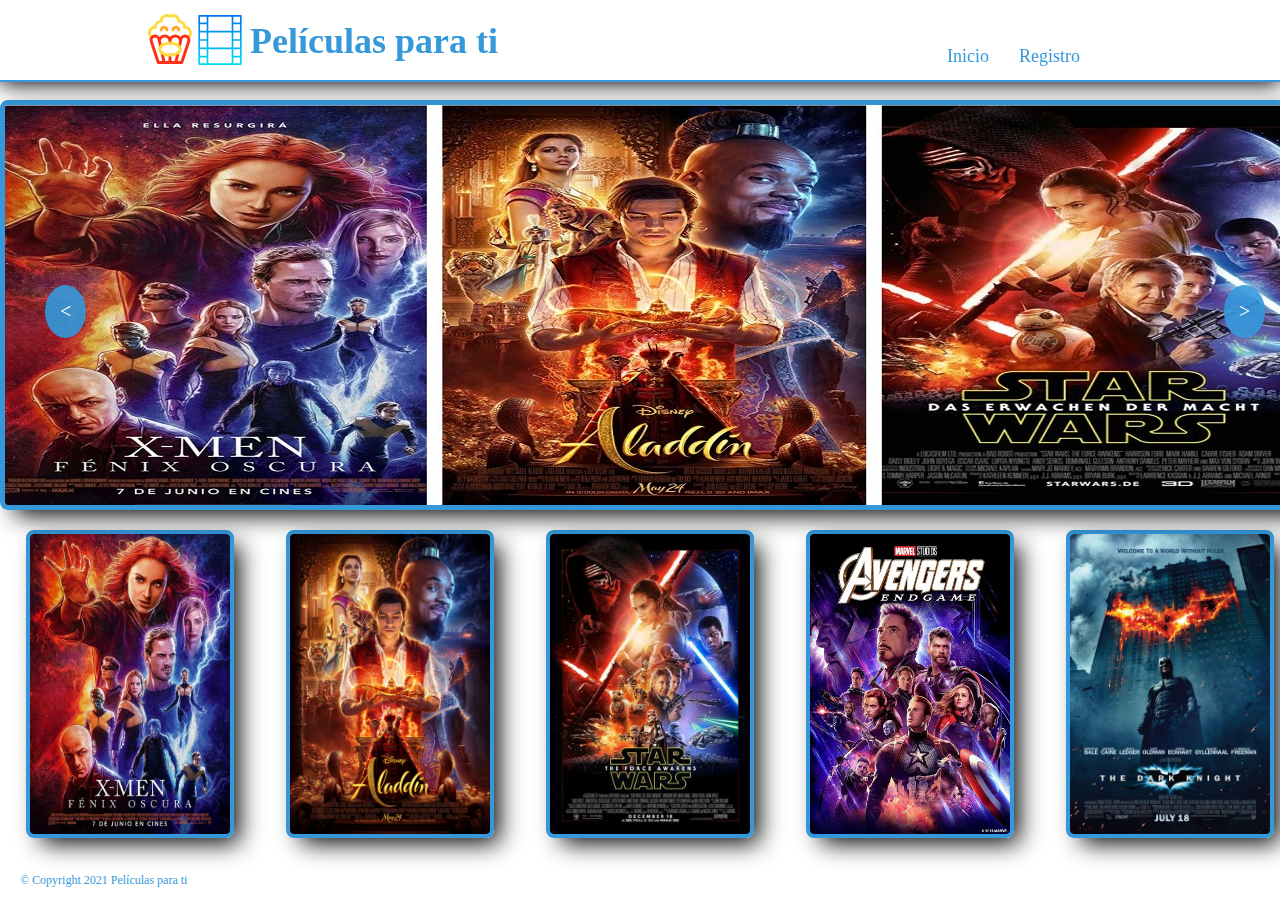
<file: index.html>
<!DOCTYPE html>
<html lang="es">

<head>
  <meta charset="UTF-8">
  <meta http-equiv="X-UA-Compatible" content="IE=edge">
  <meta name="viewport" content="width=device-width, initial-scale=1.0">
  <link rel="stylesheet" href="https://use.fontawesome.com/releases/v5.15.4/css/all.css"
    integrity="sha384-DyZ88mC6Up2uqS4h/KRgHuoeGwBcD4Ng9SiP4dIRy0EXTlnuz47vAwmeGwVChigm" crossorigin="anonymous">
  <link rel="stylesheet" href="./CSS/styles.css">
  <title>Películas para ti</title>
</head>

<body>

  <header>
    <a href="index.html">
      <h1>Películas para ti</h1>
      <img src="./Imagenes/popcorn.svg" id="icon-popcorn" width="50px" height="50px">
      <img src="./Imagenes/pelicula.svg" id="icon-pelicula" width="50px" height="50px">
    </a>
    <nav>
      <ul>
        <a href="index.html" id="inicio">
          <li><i class="fas fa-home"></i>Inicio</li>
        </a>
        <a href="registro.html" id="registro">
          <li><i class="fas fa-user-plus"></i>Registro</li>
        </a>
      </ul>
    </nav>
  </header>

  <main>
    <section>

      <div class="slider">
        <div class="slider-slides">
          <div class="slider-slide active">
            <img src="./Imagenes/3_en_1.jpg">
          </div>
          <div class="slider-slide">
            <img src="./Imagenes/avengers-1.jpg">
          </div>
          <div class="slider-slide">
            <img src="./Imagenes/batman-1.jpg" width="1300" height="400">
          </div>
        </div>
        <div class="slide-izq">&lt;</div>
        <div class="slide-der">&gt;</div>
      </div>

      <div id="peliculas-mini">
        <div>
          <!-- El contenido se agrega desde el archivo script.js -->
        </div>
        <div>
          <!-- El contenido se agrega desde el archivo script.js -->
        </div>
        <div>
          <!-- El contenido se agrega desde el archivo script.js -->
        </div>
        <div>
          <!-- El contenido se agrega desde el archivo script.js -->
        </div>
        <div>
          <!-- El contenido se agrega desde el archivo script.js -->
        </div>
      </div>
    </section>
  </main>

  <footer>
    <p>© Copyright 2021 Películas para ti</p>
  </footer>

  <script src="./JS/script.js"></script>

</body>

</html>
</file>
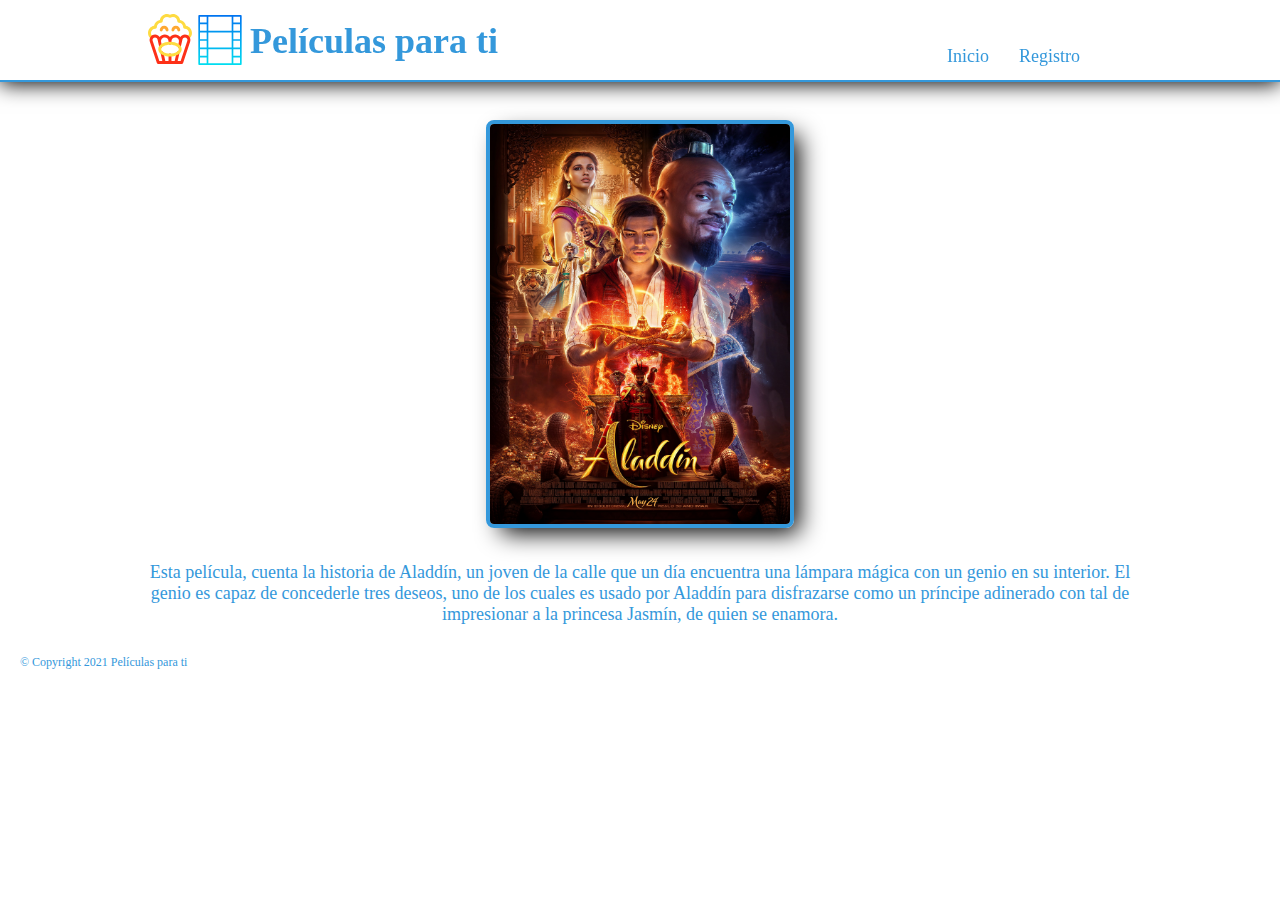
<file: aladdín.html>
<!DOCTYPE html>
<html lang="es">

<head>
  <meta charset="UTF-8">
  <meta http-equiv="X-UA-Compatible" content="IE=edge">
  <meta name="viewport" content="width=device-width, initial-scale=1.0">
  <link rel="stylesheet" href="https://use.fontawesome.com/releases/v5.15.4/css/all.css"
    integrity="sha384-DyZ88mC6Up2uqS4h/KRgHuoeGwBcD4Ng9SiP4dIRy0EXTlnuz47vAwmeGwVChigm" crossorigin="anonymous">
  <link rel="stylesheet" href="./CSS/peliculas.css">
  <title>Aladdín | Películas para ti</title>
</head>

<body>

  <header>
    <a href="index.html">
      <h1>Películas para ti</h1>
      <img src="./Imagenes/popcorn.svg" id="icon-popcorn" width="50px" height="50px">
      <img src="./Imagenes/pelicula.svg" id="icon-pelicula" width="50px" height="50px">
    </a>
    <nav>
      <ul>
        <a href="index.html" id="inicio">
          <li><i class="fas fa-home"></i>Inicio</li>
        </a>
        <a href="registro.html" id="registro">
          <li><i class="fas fa-user-plus"></i>Registro</li>
        </a>
      </ul>
    </nav>
  </header>

  <main>
    <section>
      <img src="./Imagenes/aladdín.jpg" class="pelicula" width="300" height="400">
      <p id="info">Esta película, cuenta la historia de Aladdín, un joven de la calle que un día encuentra una lámpara
        mágica con
        un genio en su interior.
        El genio es capaz de concederle tres deseos, uno de los cuales es usado por Aladdín para disfrazarse
        como un
        príncipe adinerado con tal de impresionar a la princesa Jasmín, de quien se enamora.</p>
    </section>
  </main>

  <footer>
    <p>© Copyright 2021 Películas para ti</p>
  </footer>

</body>

</html>
</file>
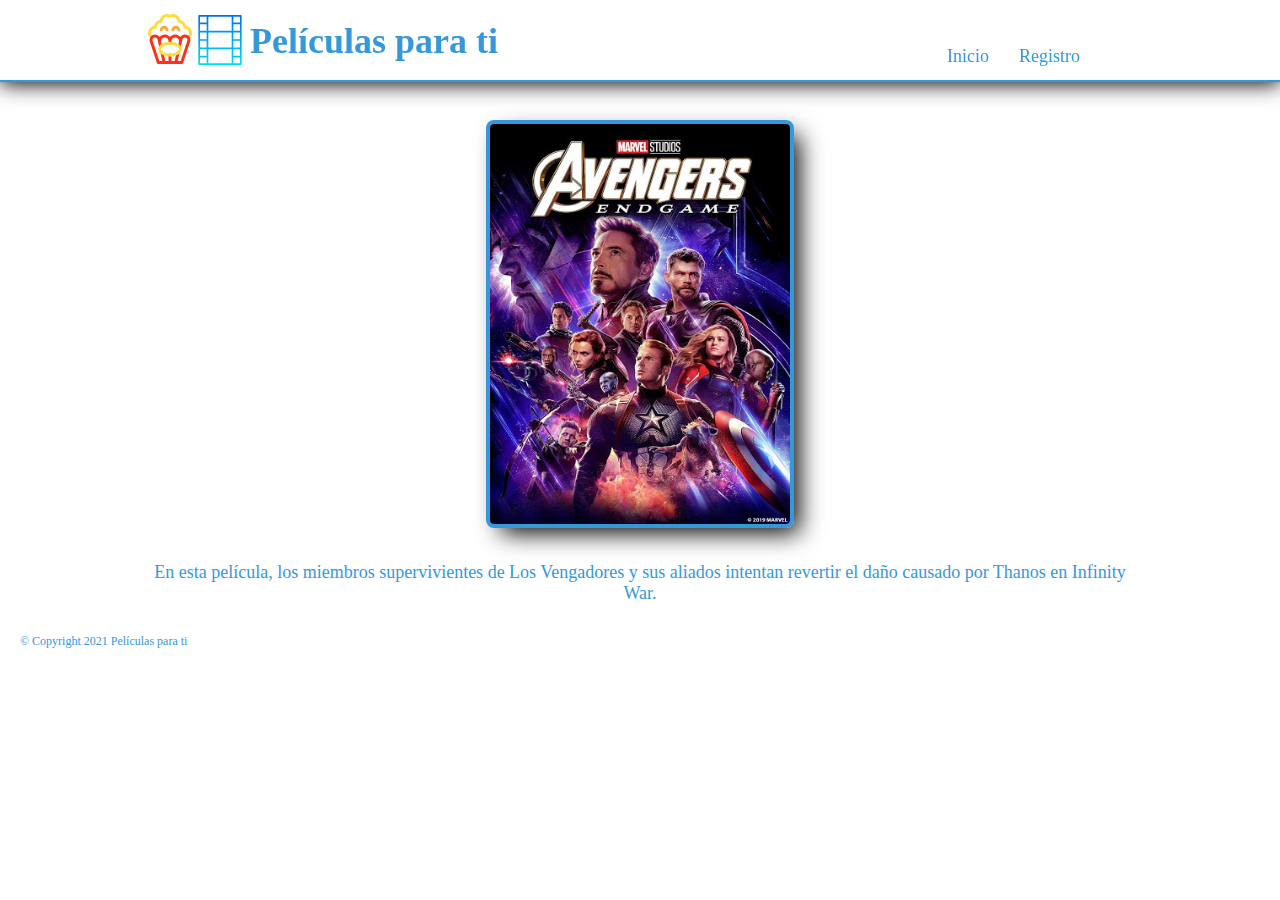
<file: avengers.html>
<!DOCTYPE html>
<html lang="es">

<head>
  <meta charset="UTF-8">
  <meta http-equiv="X-UA-Compatible" content="IE=edge">
  <meta name="viewport" content="width=device-width, initial-scale=1.0">
  <link rel="stylesheet" href="https://use.fontawesome.com/releases/v5.15.4/css/all.css"
    integrity="sha384-DyZ88mC6Up2uqS4h/KRgHuoeGwBcD4Ng9SiP4dIRy0EXTlnuz47vAwmeGwVChigm" crossorigin="anonymous">
  <link rel="stylesheet" href="./CSS/peliculas.css">
  <title>Avengers | Películas para ti</title>
</head>

<body>

  <header>
    <a href="index.html">
      <h1>Películas para ti</h1>
      <img src="./Imagenes/popcorn.svg" id="icon-popcorn" width="50px" height="50px">
      <img src="./Imagenes/pelicula.svg" id="icon-pelicula" width="50px" height="50px">
    </a>
    <nav>
      <ul>
        <a href="index.html" id="inicio">
          <li><i class="fas fa-home"></i>Inicio</li>
        </a>
        <a href="registro.html" id="registro">
          <li><i class="fas fa-user-plus"></i>Registro</li>
        </a>
      </ul>
    </nav>
  </header>

  <main>
    <section>
      <img src="./Imagenes/avengers.jpg" class="pelicula" width="300" height="400">
      <p id="info">En esta película, los miembros supervivientes de Los Vengadores y sus aliados intentan revertir el
        daño
        causado por Thanos
        en Infinity War.</p>
    </section>
  </main>

  <footer>
    <p>© Copyright 2021 Películas para ti</p>
  </footer>

</body>

</html>
</file>
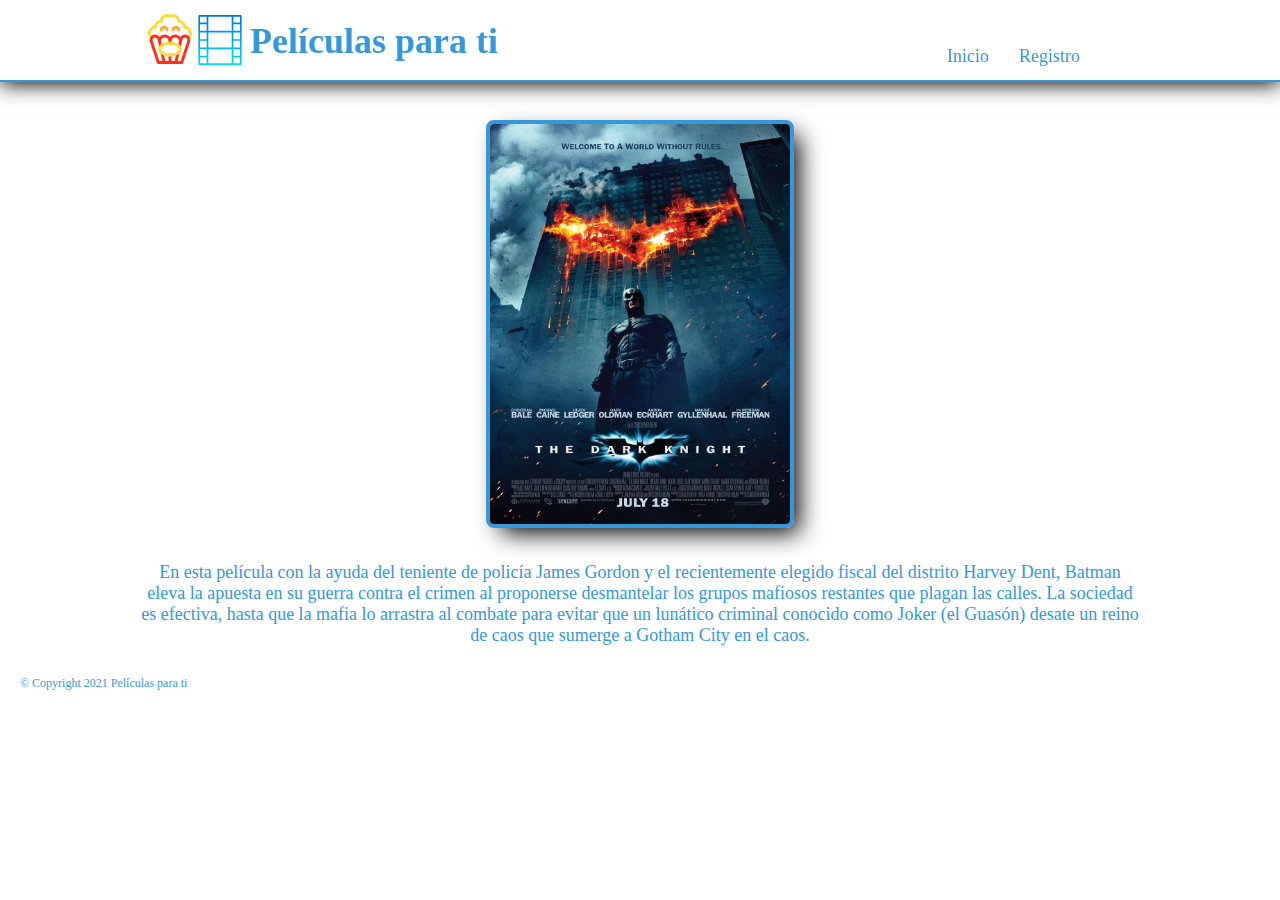
<file: batman.html>
<!DOCTYPE html>
<html lang="es">

<head>
  <meta charset="UTF-8">
  <meta http-equiv="X-UA-Compatible" content="IE=edge">
  <meta name="viewport" content="width=device-width, initial-scale=1.0">
  <link rel="stylesheet" href="https://use.fontawesome.com/releases/v5.15.4/css/all.css"
    integrity="sha384-DyZ88mC6Up2uqS4h/KRgHuoeGwBcD4Ng9SiP4dIRy0EXTlnuz47vAwmeGwVChigm" crossorigin="anonymous">
  <link rel="stylesheet" href="./CSS/peliculas.css">
  <title>Batman | Películas para ti</title>
</head>

<body>

  <header>
    <a href="index.html">
      <h1>Películas para ti</h1>
      <img src="./Imagenes/popcorn.svg" id="icon-popcorn" width="50px" height="50px">
      <img src="./Imagenes/pelicula.svg" id="icon-pelicula" width="50px" height="50px">
    </a>
    <nav>
      <ul>
        <a href="index.html" id="inicio">
          <li><i class="fas fa-home"></i>Inicio</li>
        </a>
        <a href="registro.html" id="registro">
          <li><i class="fas fa-user-plus"></i>Registro</li>
        </a>
      </ul>
    </nav>
  </header>

  <main>
    <section>
      <img src="./Imagenes/batman.jpg" class="pelicula" width="300" height="400">
      <p id="info">En esta película con la ayuda del teniente de policía James Gordon y el recientemente elegido fiscal
        del distrito
        Harvey Dent, Batman
        eleva la apuesta en su guerra contra el crimen al proponerse desmantelar los grupos mafiosos restantes que
        plagan las
        calles. La sociedad es efectiva, hasta que la mafia lo arrastra al combate para evitar que un lunático criminal
        conocido
        como Joker (el Guasón) desate un reino de caos que sumerge a Gotham City en el caos.</p>
    </section>
  </main>

  <footer>
    <p>© Copyright 2021 Películas para ti</p>
  </footer>

</body>

</html>
</file>
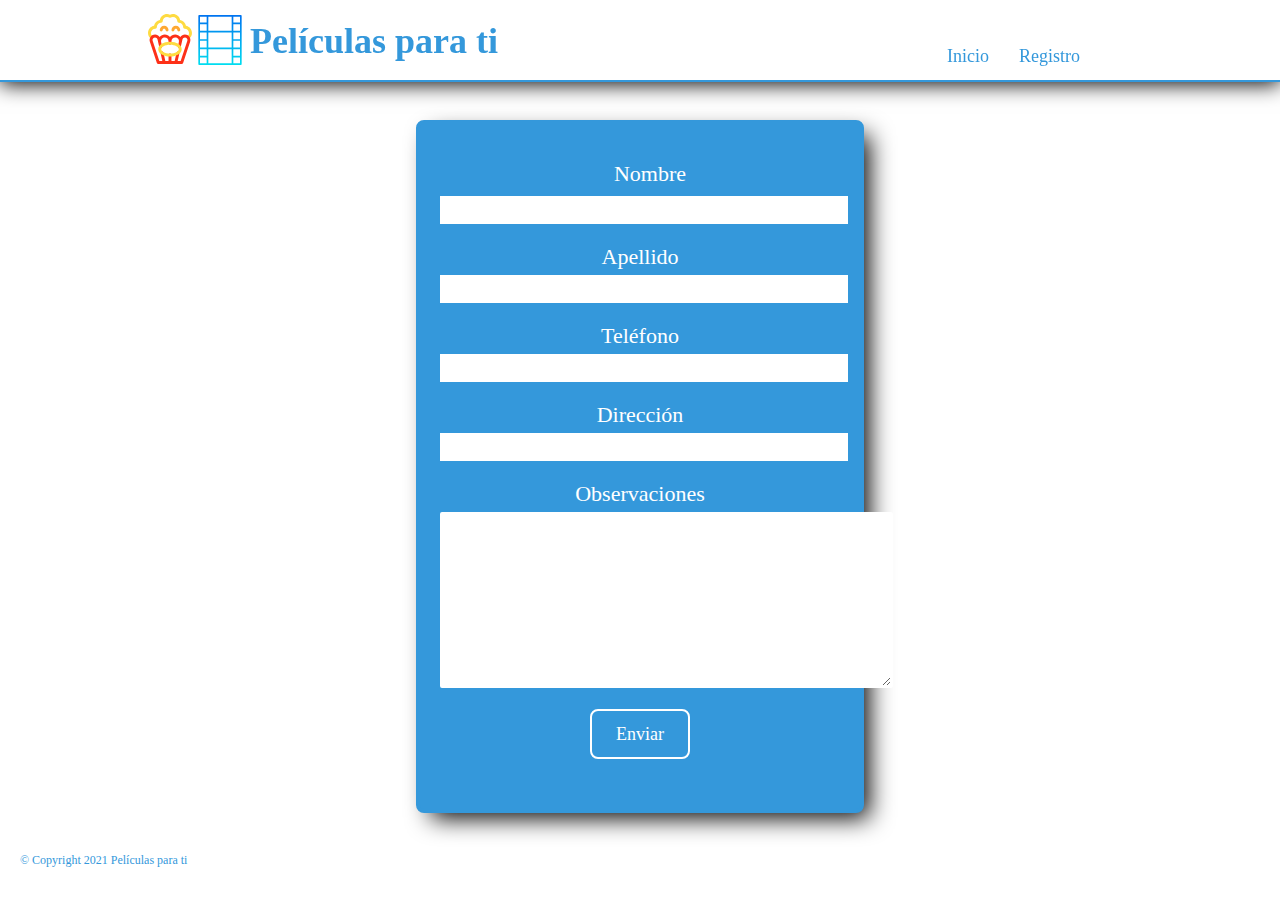
<file: registro.html>
<!DOCTYPE html>
<html lang="es">

<head>
  <meta charset="UTF-8">
  <meta http-equiv="X-UA-Compatible" content="IE=edge">
  <meta name="viewport" content="width=device-width, initial-scale=1.0">
  <link rel="stylesheet" href="https://use.fontawesome.com/releases/v5.15.4/css/all.css"
    integrity="sha384-DyZ88mC6Up2uqS4h/KRgHuoeGwBcD4Ng9SiP4dIRy0EXTlnuz47vAwmeGwVChigm" crossorigin="anonymous">
  <link rel="stylesheet" href="./CSS/registro.css">
  <title>Registro | Películas para ti</title>
</head>

<body>

  <header>
    <a href="index.html">
      <h1>Películas para ti</h1>
      <img src="./Imagenes/popcorn.svg" id="icon-popcorn" width="50px" height="50px">
      <img src="./Imagenes/pelicula.svg" id="icon-pelicula" width="50px" height="50px">
    </a>
    <nav>
      <ul>
        <a href="index.html" id="inicio">
          <li><i class="fas fa-home"></i>Inicio</li>
        </a>
        <a href="registro.html" id="registro">
          <li><i class="fas fa-user-plus"></i>Registro</li>
        </a>
      </ul>
    </nav>
  </header>

  <main>
    <section>
      <form name="formulario">
        <i class="fas fa-user-plus" id="user-form"></i>
        <label for="nombres">Nombre</label>
        <input type="text" id="nombre">
        <label for="apellidos">Apellido</label>
        <input type="text" id="apellido">
        <label for="teléfono">Teléfono</label>
        <input type="text" id="telefono">
        <label for="dirección">Dirección</label>
        <input type="text" id="direccion">
        <label for="dirección" id="label-observaciones">Observaciones</label>
        <textarea name="observaciones" id="observaciones" cols="43" rows="8"></textarea>
        <input type="button" id="btn-enviar" value="Enviar">
        <p id="validaciones">Validaciones del formulario</p>
      </form>

      <p id="registro-ok">Usuario registrado con exito!</p>
    </section>
  </main>

  <footer>
    <p>© Copyright 2021 Películas para ti</p>
  </footer>

  <script src="./JS/registro.js"></script>

</body>

</html>
</file>
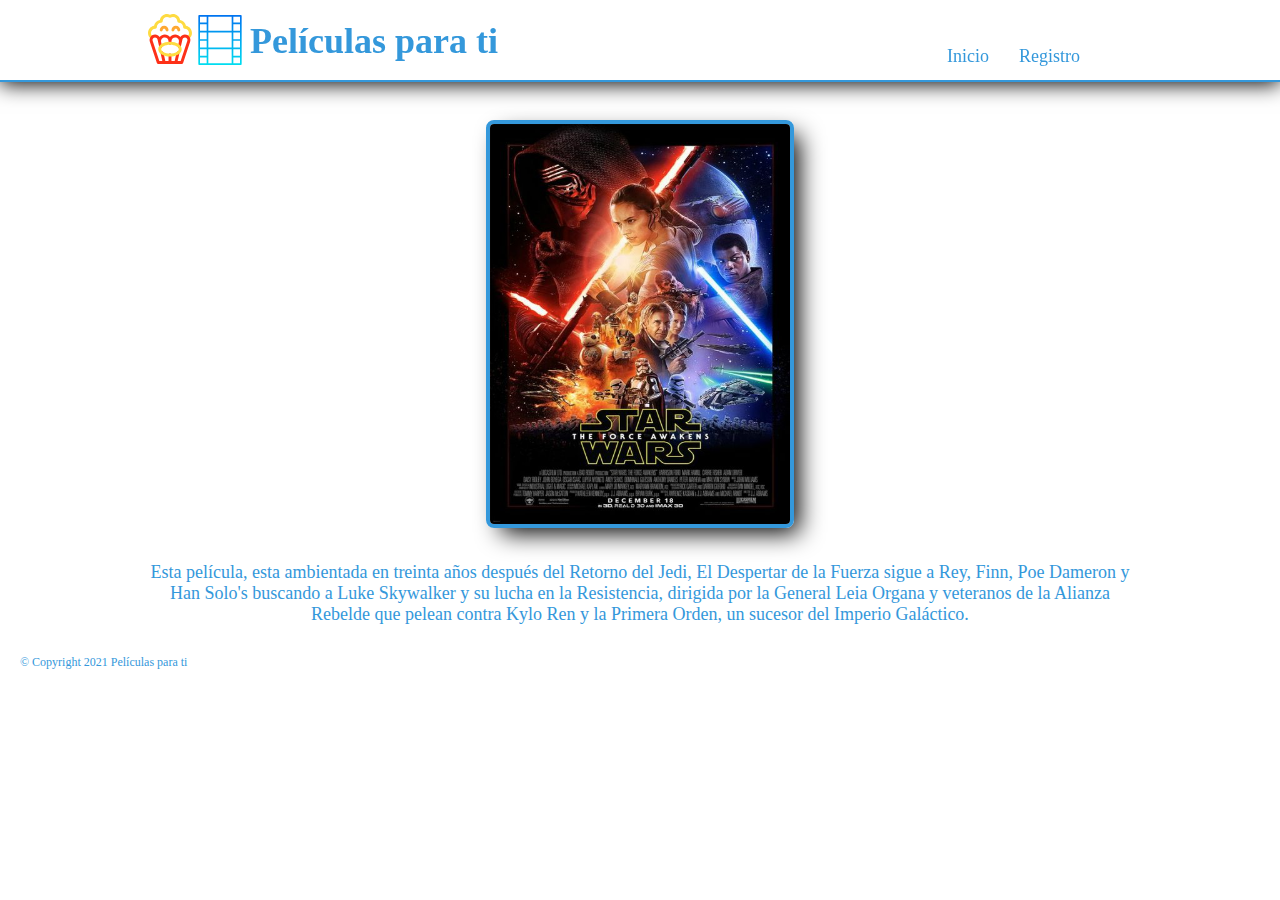
<file: star-wars.html>
<!DOCTYPE html>
<html lang="es">

<head>
  <meta charset="UTF-8">
  <meta http-equiv="X-UA-Compatible" content="IE=edge">
  <meta name="viewport" content="width=device-width, initial-scale=1.0">
  <link rel="stylesheet" href="https://use.fontawesome.com/releases/v5.15.4/css/all.css"
    integrity="sha384-DyZ88mC6Up2uqS4h/KRgHuoeGwBcD4Ng9SiP4dIRy0EXTlnuz47vAwmeGwVChigm" crossorigin="anonymous">
  <link rel="stylesheet" href="./CSS/peliculas.css">
  <title>Star Wars | Películas para ti</title>
</head>

<body>

  <header>
    <a href="index.html">
      <h1>Películas para ti</h1>
      <img src="./Imagenes/popcorn.svg" id="icon-popcorn" width="50px" height="50px">
      <img src="./Imagenes/pelicula.svg" id="icon-pelicula" width="50px" height="50px">
    </a>
    <nav>
      <ul>
        <a href="index.html" id="inicio">
          <li><i class="fas fa-home"></i>Inicio</li>
        </a>
        <a href="registro.html" id="registro">
          <li><i class="fas fa-user-plus"></i>Registro</li>
        </a>
      </ul>
    </nav>
  </header>

  <main>
    <section>
      <img src="./Imagenes/star-wars.jpg" class="pelicula" width="300" height="400">
      <p id="info">Esta película, esta ambientada en treinta años después del Retorno del Jedi, El Despertar de la
        Fuerza
        sigue a
        Rey,
        Finn, Poe Dameron y Han
        Solo's buscando a Luke Skywalker y su lucha en la Resistencia, dirigida por la General Leia Organa y veteranos
        de
        la
        Alianza Rebelde que pelean contra Kylo Ren y la Primera Orden, un sucesor del Imperio Galáctico.</p>
    </section>
  </main>

  <footer>
    <p>© Copyright 2021 Películas para ti</p>
  </footer>

</body>

</html>
</file>
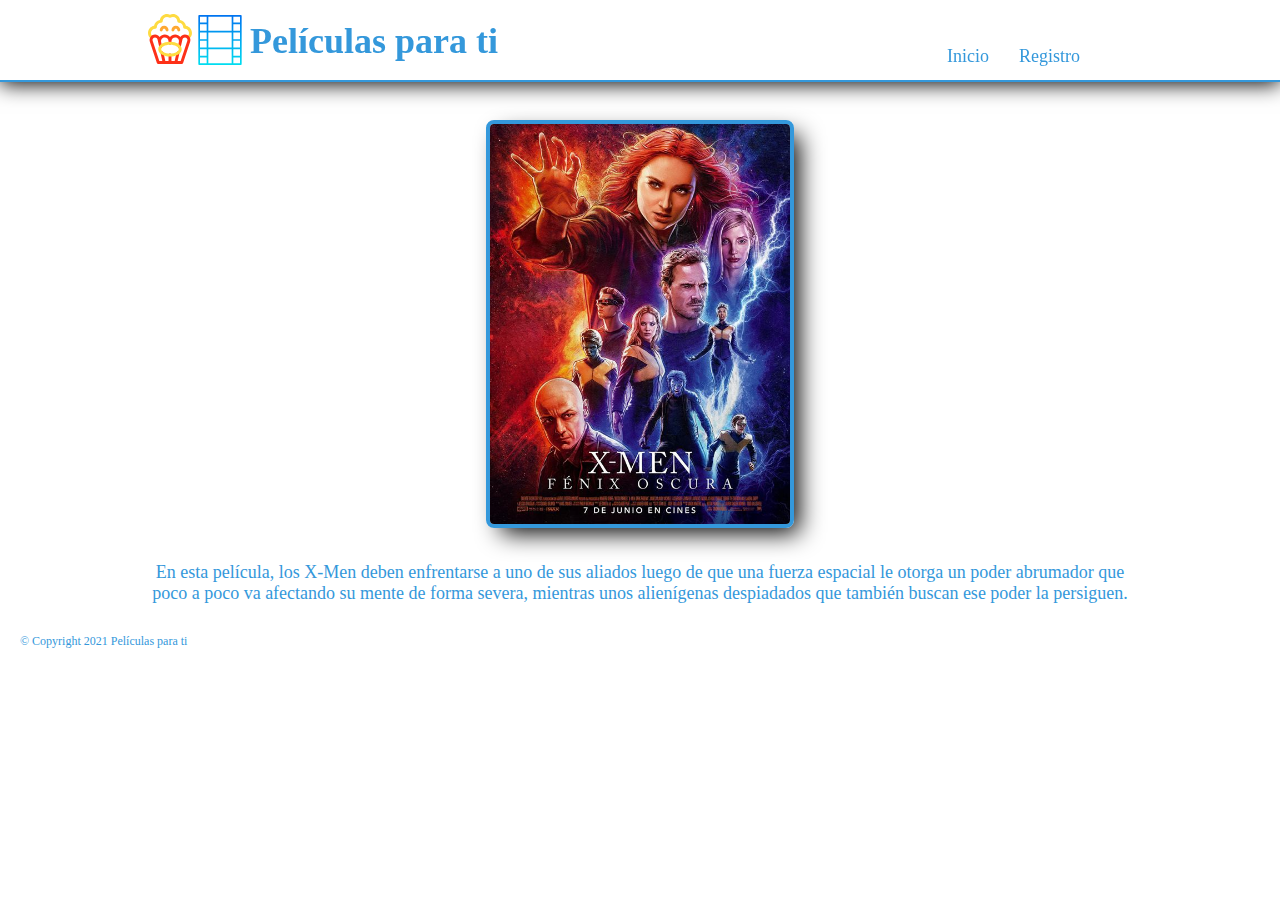
<file: x-men.html>
<!DOCTYPE html>
<html lang="es">

<head>
  <meta charset="UTF-8">
  <meta http-equiv="X-UA-Compatible" content="IE=edge">
  <meta name="viewport" content="width=device-width, initial-scale=1.0">
  <link rel="stylesheet" href="https://use.fontawesome.com/releases/v5.15.4/css/all.css"
    integrity="sha384-DyZ88mC6Up2uqS4h/KRgHuoeGwBcD4Ng9SiP4dIRy0EXTlnuz47vAwmeGwVChigm" crossorigin="anonymous">
  <link rel="stylesheet" href="./CSS/peliculas.css">
  <title>X-Men | Películas para ti</title>
</head>

<body>

  <header>
    <a href="index.html">
      <h1>Películas para ti</h1>
      <img src="./Imagenes/popcorn.svg" id="icon-popcorn" width="50px" height="50px">
      <img src="./Imagenes/pelicula.svg" id="icon-pelicula" width="50px" height="50px">
    </a>
    <nav>
      <ul>
        <a href="index.html" id="inicio">
          <li><i class="fas fa-home"></i>Inicio</li>
        </a>
        <a href="registro.html" id="registro">
          <li><i class="fas fa-user-plus"></i>Registro</li>
        </a>
      </ul>
    </nav>
  </header>

  <main>
    <section>
      <img src="./Imagenes/x-men.jpg" class="pelicula" width="300" height="400">
      <p id="info">En esta película, los X-Men deben enfrentarse a uno de sus aliados luego de que una fuerza espacial
        le
        otorga
        un poder
        abrumador que poco a poco va afectando su mente de forma severa, mientras unos alienígenas despiadados que
        también
        buscan ese poder la persiguen.</p>
    </section>
  </main>

  <footer>
    <p>© Copyright 2021 Películas para ti</p>
  </footer>

</body>

</html>
</file>
<file: CSS/styles.css>
* {
  font-family: "Arial Rounded MT";
}

:root {
  --azul: #3498db;
}

body {
  margin: 0;
}

header {
  position: fixed;
  left: 0;
  top: 0;
  width: 100%;
  height: 80px;
  background-color: white;
  color: var(--azul);
  border-bottom: 2px solid var(--azul);
  box-shadow: 0 2px 20px 0 black;
  z-index: 10;
}

#icon-pelicula {
  position: absolute;
  top: 15px;
  left: 195px;
}

#icon-popcorn {
  position: absolute;
  top: 14px;
  left: 145px;
}

h1 {
  position: absolute;
  left: 250px;
  height: 80px;
  margin-top: 20px;
}

nav {
  position: absolute;
  top: 30px;
  right: 200px;
}

ul {
  display: flex;
}

li {
  list-style: none;
  color: var(--azul);
}

a {
  color: var(--azul);
  text-decoration: none;
  font-size: 18px;
}

#registro {
  margin-left: 10px;
}

li:hover {
  color: rgba(52, 152, 219, 0.7);
  transition: all 500ms;
}

.fa-home {
  margin-right: 5px;
}

.fa-user-plus {
  margin-left: 15px;
  margin-right: 5px;
}

.slider {
  width: 1300px;
  height: 400px;
  margin: auto;
  margin-top: 100px;
  border: 5px solid var(--azul);
  border-radius: 8px;
  position: relative;
  box-shadow: 10px 10px 25px -5px black;
  overflow: hidden;
}

.slide-izq,
.slide-der {
  position: absolute;
  background-color: rgba(52, 152, 219, 0.9);
  border-radius: 100%;
  color: white;
  top: 50%;
  padding: 15px;
  font-size: 20px;
  text-align: center;
  margin-top: -20px;
  cursor: pointer;
  transition: all 700ms;
}

.slide-izq:hover,
.slide-der:hover {
  box-shadow: 0 0 20px white;
  font-size: 30px;
  background-color: rgba(52, 152, 219, 0.7);
}

.slide-izq {
  left: 40px;
}

.slide-der {
  right: 40px;
}

#peliculas-mini {
  display: flex;
  width: 1300px;
  margin: auto;
  margin-top: 20px;
  justify-content: space-around;
}

.pelicula {
  border: 4px solid var(--azul);
  border-radius: 8px;
  box-shadow: 10px 10px 25px -5px black;
  cursor: pointer;
  transition: all 800ms;
}

.pelicula:hover {
  transform: scale(1.1);
}

footer {
  margin-top: 30px;
  margin-left: 20px;
  font-size: 12px;
  color: var(--azul);
}

.slider-slide {
  display: none;
}

.slider-slide.active {
  display: block;
  animation: zoom 1.8s ease;
}

@keyframes zoom {
  0% {
    transform: scale(2);
    opacity: 0.2;
  }
  100% {
    transform: scale(1);
    opacity: 1;
  }
}
</file>
<file: CSS/peliculas.css>
* {
  font-family: "Arial Rounded MT";
}

:root {
  --azul: #3498db;
}

body {
  margin: 0;
  text-align: center;
}

header {
  position: fixed;
  left: 0;
  top: 0;
  width: 100%;
  height: 80px;
  background-color: white;
  color: var(--azul);
  border-bottom: 2px solid var(--azul);
  box-shadow: 0 2px 20px 0 black;
  z-index: 10;
}

#icon-pelicula {
  position: absolute;
  top: 15px;
  left: 195px;
}

#icon-popcorn {
  position: absolute;
  top: 14px;
  left: 145px;
}

h1 {
  position: absolute;
  left: 250px;
  height: 80px;
  margin-top: 20px;
}

nav {
  position: absolute;
  top: 30px;
  right: 200px;
}

ul {
  display: flex;
}

li {
  list-style: none;
  color: var(--azul);
}

a {
  color: var(--azul);
  text-decoration: none;
  font-size: 18px;
}

#registro {
  margin-left: 10px;
}

li:hover {
  color: rgba(52, 152, 219, 0.7);
  transition: all 500ms;
}

.fa-home {
  margin-right: 5px;
}

.fa-user-plus {
  margin-left: 15px;
  margin-right: 5px;
}

.pelicula {
  border: 4px solid var(--azul);
  border-radius: 8px;
  box-shadow: 10px 10px 25px -5px black;
  cursor: pointer;
  transition: all 800ms;
  margin-top: 120px;
  margin-bottom: 30px;
  animation: zoom 1.8s ease;
}

@keyframes zoom {
  0% {
    transform: scale(2);
    opacity: 0.2;
  }
  100% {
    transform: scale(1);
    opacity: 1;
  }
}

.pelicula:hover {
  transform: scale(1.1);
}

#info {
  width: 1000px;
  margin: auto;
  color: var(--azul);
  font-size: 18px;
}

footer p {
  display: flex;
  color: var(--azul);
  margin-top: 30px;
  margin-left: 20px;
  font-size: 12px;
}
</file>
<file: CSS/registro.css>
* {
  font-family: "Arial Rounded MT";
}

:root {
  --azul: #3498db;
}

body {
  margin: 0;
}

header {
  position: fixed;
  left: 0;
  top: 0;
  width: 100%;
  height: 80px;
  background-color: white;
  color: var(--azul);
  border-bottom: 2px solid var(--azul);
  box-shadow: 0 2px 20px 0 black;
  z-index: 10;
}

#icon-pelicula {
  position: absolute;
  top: 15px;
  left: 195px;
}

#icon-popcorn {
  position: absolute;
  top: 14px;
  left: 145px;
}

h1 {
  position: absolute;
  left: 250px;
  height: 80px;
  margin-top: 20px;
}

nav {
  position: absolute;
  top: 30px;
  right: 200px;
}

ul {
  display: flex;
}

li {
  list-style: none;
  color: var(--azul);
}

a {
  color: var(--azul);
  text-decoration: none;
  font-size: 18px;
}

#registro {
  margin-left: 10px;
}

li:hover {
  color: rgba(52, 152, 219, 0.7);
  transition: all 500ms;
}

.fa-home {
  margin-right: 5px;
}

.fa-user-plus {
  margin-left: 15px;
  margin-right: 5px;
}

form {
  width: 400px;
  height: 645px;
  background-color: var(--azul);
  color: white;
  text-align: center;
  font-size: 22px;
  padding: 20px;
  border: 4px solid var(--azul);
  border-radius: 8px;
  box-shadow: 10px 10px 25px -5px black;
  margin: auto;
  margin-top: 120px;
  margin-bottom: 40px;
  transition: all 1s;
  animation: zoom 1.8s ease;
  position: relative;
}

@keyframes zoom {
  0% {
    transform: scale(1.5);
    opacity: 0.2;
  }
  100% {
    transform: scale(1);
    opacity: 1;
  }
}

#user-form {
  width: 100%;
  margin-bottom: 20px;
  font-size: 40px;
}

input {
  height: 22px;
  width: 400px;
  color: var(--azul);
  font-size: 18px;
  margin-top: 5px;
  margin-bottom: 20px;
  border: 2px solid white;
}

#label-observaciones {
  display: block;
  margin-bottom: 5px;
}

textarea {
  color: var(--azul);
  font-size: 18px;
  margin-bottom: 10px;
  border: 2px solid white;
  border-radius: 2px;
}

footer {
  margin-top: 30px;
  margin-left: 20px;
  font-size: 12px;
  color: var(--azul);
}

#btn-enviar {
  height: 50px;
  width: 100px;
  border: 2px solid white;
  background-color: var(--azul);
  color: white;
  cursor: pointer;
  transition: all 500ms;
  border-radius: 8px;
}

#btn-enviar:hover {
  opacity: 0.5;
}

#validaciones {
  width: 400px;
  background-color: var(--azul);
  color: var(--azul);
  padding: 5px;
  font-size: 18px;
  border-radius: 8px;
  position: absolute;
  top: 630px;
  z-index: -1;
  transition: all 1s;
}

#registro-ok {
  position: absolute;
  width: 1000px;
  border-radius: 8px;
  top: 200px;
  left: 183px;
  font-size: 50px;
  background-color: #009900b3;
  color: white;
  padding: 5px;
  text-align: center;
  display: none;
  z-index: -2;
}

@keyframes exito {
  0% {
    transform: scale(0.5);
    opacity: 0.2;
  }
  100% {
    transform: scale(1);
    opacity: 1;
  }
}
</file>
